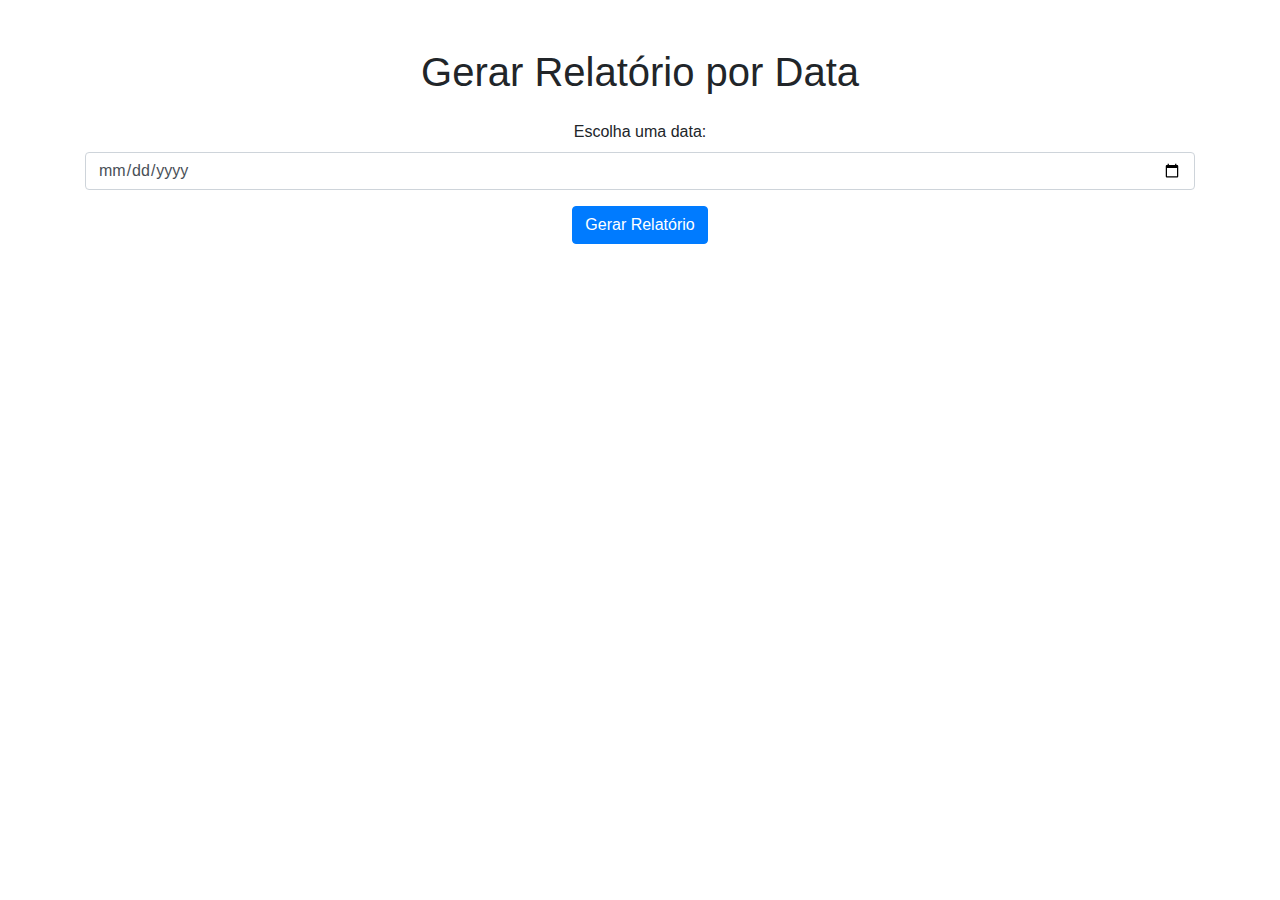
<file: templates/form_relatorio.html>
<!DOCTYPE html>
<html lang="en">
<head>
    <meta charset="UTF-8">
    <meta name="viewport" content="width=device-width, initial-scale=1.0">
    <title>Gerar Relatório de Visitantes</title>
    <link rel="stylesheet" href="https://stackpath.bootstrapcdn.com/bootstrap/4.5.2/css/bootstrap.min.css">
</head>
<body>
    <div class="container mt-5">
        <h1 class="text-center mb-4">Gerar Relatório por Data</h1>
        <form action="/relatorio" method="POST" class="text-center">
            <div class="form-group">
                <label for="data">Escolha uma data:</label>
                <input type="date" id="data" name="data" class="form-control" required>
            </div>
            <button type="submit" class="btn btn-primary">Gerar Relatório</button>
        </form>
    </div>
    <script src="https://code.jquery.com/jquery-3.5.1.slim.min.js"></script>
    <script src="https://cdn.jsdelivr.net/npm/@popperjs/core@2.9.2/dist/umd/popper.min.js"></script>
    <script src="https://stackpath.bootstrapcdn.com/bootstrap/4.5.2/js/bootstrap.min.js"></script>
</body>
</html>
</file>
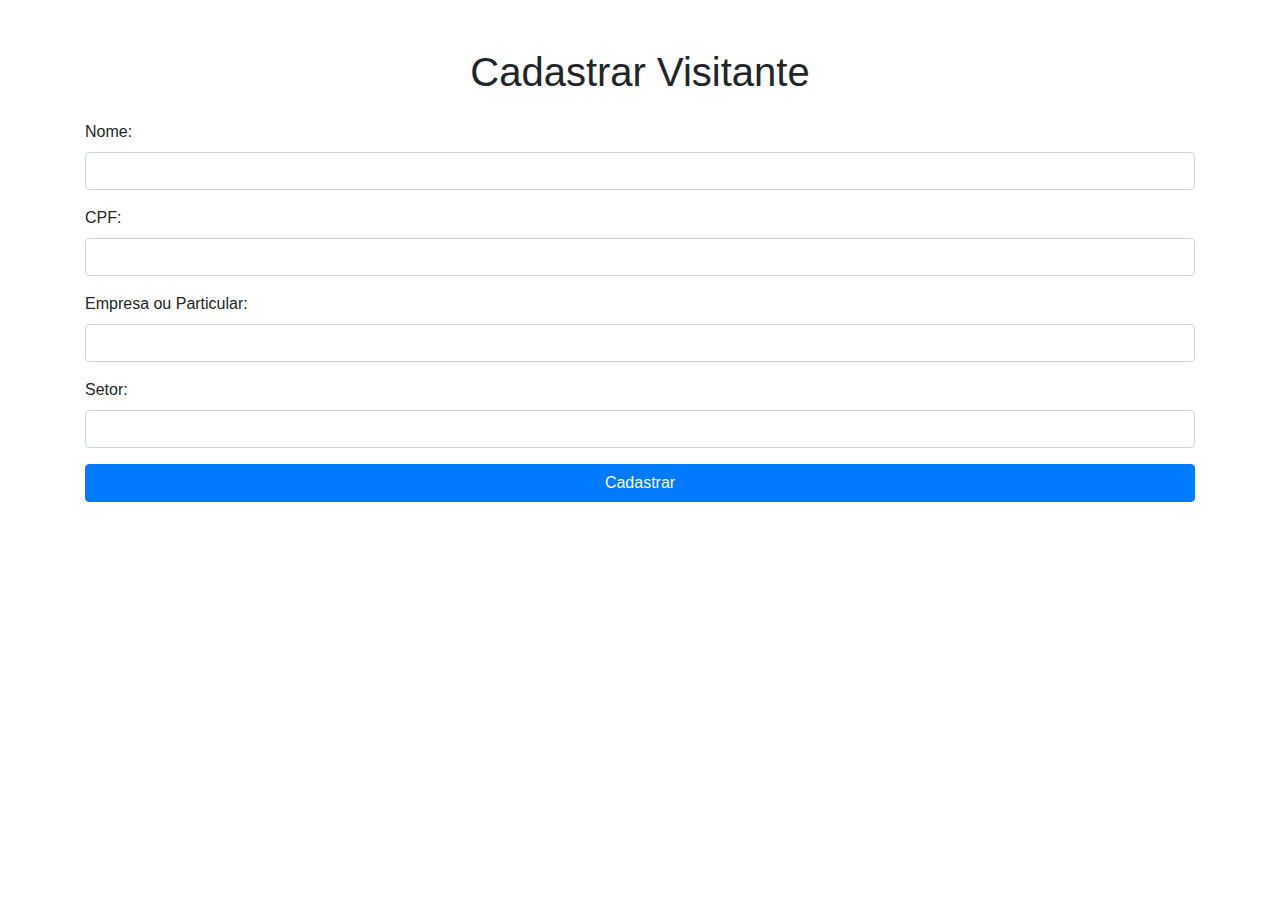
<file: templates/visitante.html>
<!DOCTYPE html>
<html lang="pt-br">
<head>
    <meta charset="UTF-8">
    <meta name="viewport" content="width=device-width, initial-scale=1.0">
    <title>Cadastrar Visitante</title>
    <link rel="stylesheet" href="https://stackpath.bootstrapcdn.com/bootstrap/4.5.2/css/bootstrap.min.css">
</head>
<body>
    <div class="container mt-5">
        <h1 class="text-center mb-4">Cadastrar Visitante</h1>
        <form method="POST" action="/cadastrar">
            <div class="form-group">
                <label for="nome">Nome:</label>
                <input type="text" id="nome" name="nome" class="form-control" required>
            </div>

            <div class="form-group">
                <label for="cpf">CPF:</label>
                <input type="text" id="cpf" name="cpf" class="form-control" required>
            </div>

            <div class="form-group">
                <label for="empresa_ou_particular">Empresa ou Particular:</label>
                <input type="text" id="empresa_ou_particular" name="empresa_ou_particular" class="form-control" required>
            </div>

            <div class="form-group">
                <label for="setor">Setor:</label>
                <input type="text" id="setor" name="setor" class="form-control" required>
            </div>

            <button type="submit" class="btn btn-primary btn-block">Cadastrar</button>
        </form>
    </div>
    <script src="https://code.jquery.com/jquery-3.5.1.slim.min.js"></script>
    <script src="https://cdn.jsdelivr.net/npm/@popperjs/core@2.9.2/dist/umd/popper.min.js"></script>
    <script src="https://stackpath.bootstrapcdn.com/bootstrap/4.5.2/js/bootstrap.min.js"></script>
</body>
</html>
</file>
